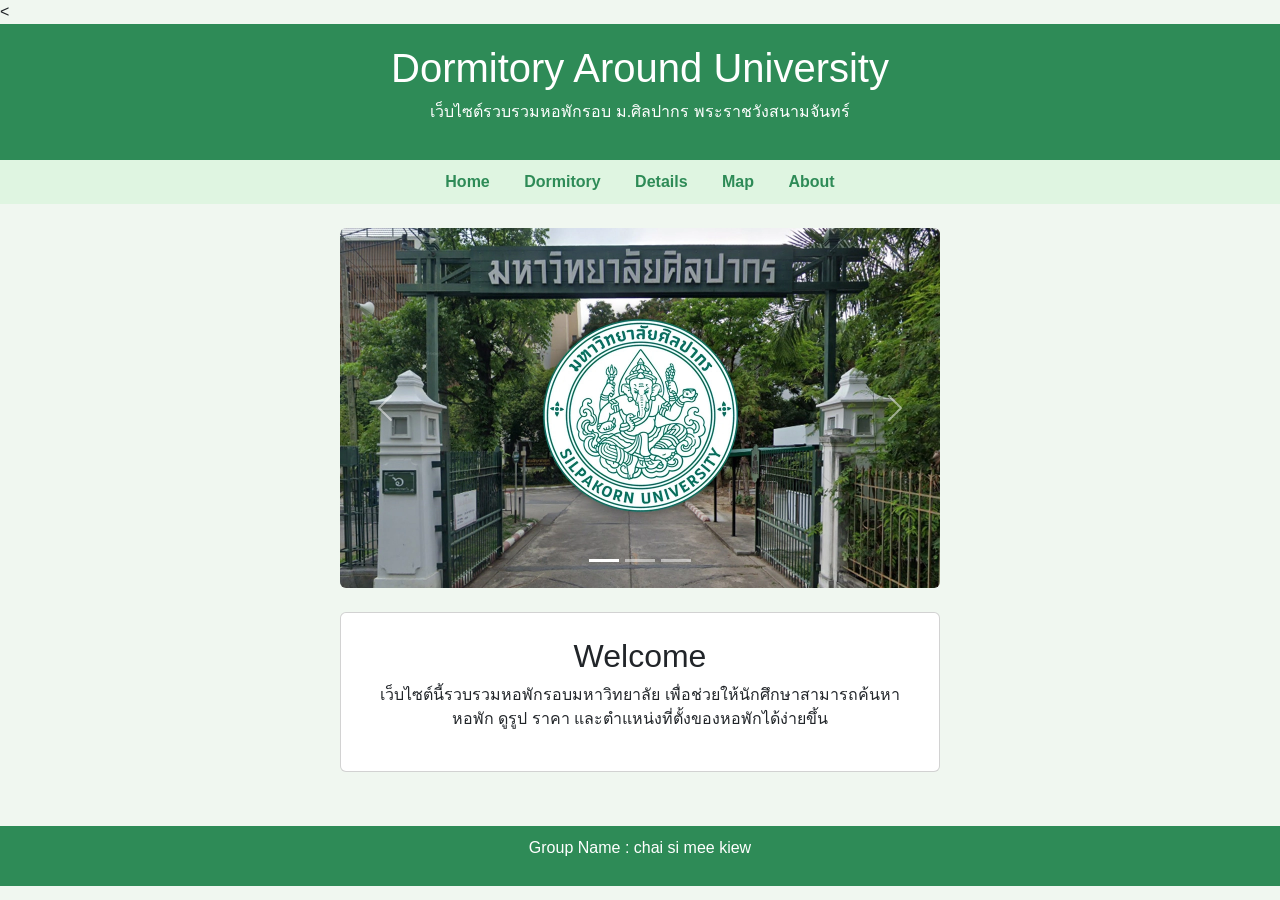
<file: index.html>
<<!DOCTYPE html>
<html>
<head>
<meta name="viewport" content="width=device-width, initial-scale=1.0">
<title>Dormitory Around University</title>
<link href="https://cdn.jsdelivr.net/npm/bootstrap@5.3.0/dist/css/bootstrap.min.css" rel="stylesheet">

<style>
body {
    font-family: Arial;
    background-color: #f0f7f0;
}

header {
    background: #2e8b57;
    color: white;
    text-align: center;
    padding: 20px;
}

nav.mynav {
    background: #dff5e1;
    text-align: center;
    padding: 10px;
}

nav.mynav a {
    margin: 15px;
    text-decoration: none;
    color: #2e8b57;
    font-weight: bold;
}

nav.mynav a:hover {
    color: white;
    background-color: #228B22;
    padding: 5px 8px;
    border-radius: 5px;
}

.carousel-item img {
    height: 360px;
    object-fit: cover;
}

footer {
    background: #2e8b57;
    color: white;
    text-align: center;
    padding: 10px;
    margin-top: 30px;
}
</style>
</head>

<body>

<header>
    <h1>Dormitory Around University</h1>
    <p>เว็บไซต์รวบรวมหอพักรอบ ม.ศิลปากร พระราชวังสนามจันทร์</p>
</header>

<nav class="mynav">
    <a href="#">Home</a>
    <a href="#">Dormitory</a>
    <a href="#">Details</a>
    <a href="#">Map</a>
    <a href="#">About</a>
</nav>

<section class="text-center py-4">

    <div id="myCarousel" class="carousel slide mx-auto mb-4" style="max-width:600px;" data-bs-ride="carousel">

        <div class="carousel-indicators">
            <button type="button" data-bs-target="#myCarousel" data-bs-slide-to="0" class="active"></button>
            <button type="button" data-bs-target="#myCarousel" data-bs-slide-to="1"></button>
            <button type="button" data-bs-target="#myCarousel" data-bs-slide-to="2"></button>
        </div>

        <div class="carousel-inner rounded">
            <div class="carousel-item active">
                <img src="silpakorn.png" class="d-block w-100">
            </div>
            <div class="carousel-item">
                <img src="image1.png" class="d-block w-100">
            </div>
            <div class="carousel-item">
                <img src="image2.png" class="d-block w-100">
            </div>
        </div>

        <button class="carousel-control-prev" type="button" data-bs-target="#myCarousel" data-bs-slide="prev">
            <span class="carousel-control-prev-icon"></span>
        </button>
        <button class="carousel-control-next" type="button" data-bs-target="#myCarousel" data-bs-slide="next">
            <span class="carousel-control-next-icon"></span>
        </button>

    </div>

    <div class="card mx-auto p-4" style="max-width:600px;">
        <h2>Welcome</h2>
        <p>เว็บไซต์นี้รวบรวมหอพักรอบมหาวิทยาลัย เพื่อช่วยให้นักศึกษาสามารถค้นหาหอพัก ดูรูป ราคา และตำแหน่งที่ตั้งของหอพักได้ง่ายขึ้น</p>
    </div>

</section>

<footer>
    <p>Group Name : chai si mee kiew</p>
</footer>

<script src="https://cdn.jsdelivr.net/npm/bootstrap@5.3.0/dist/js/bootstrap.bundle.min.js"></script>
</body>
</html>
</file>
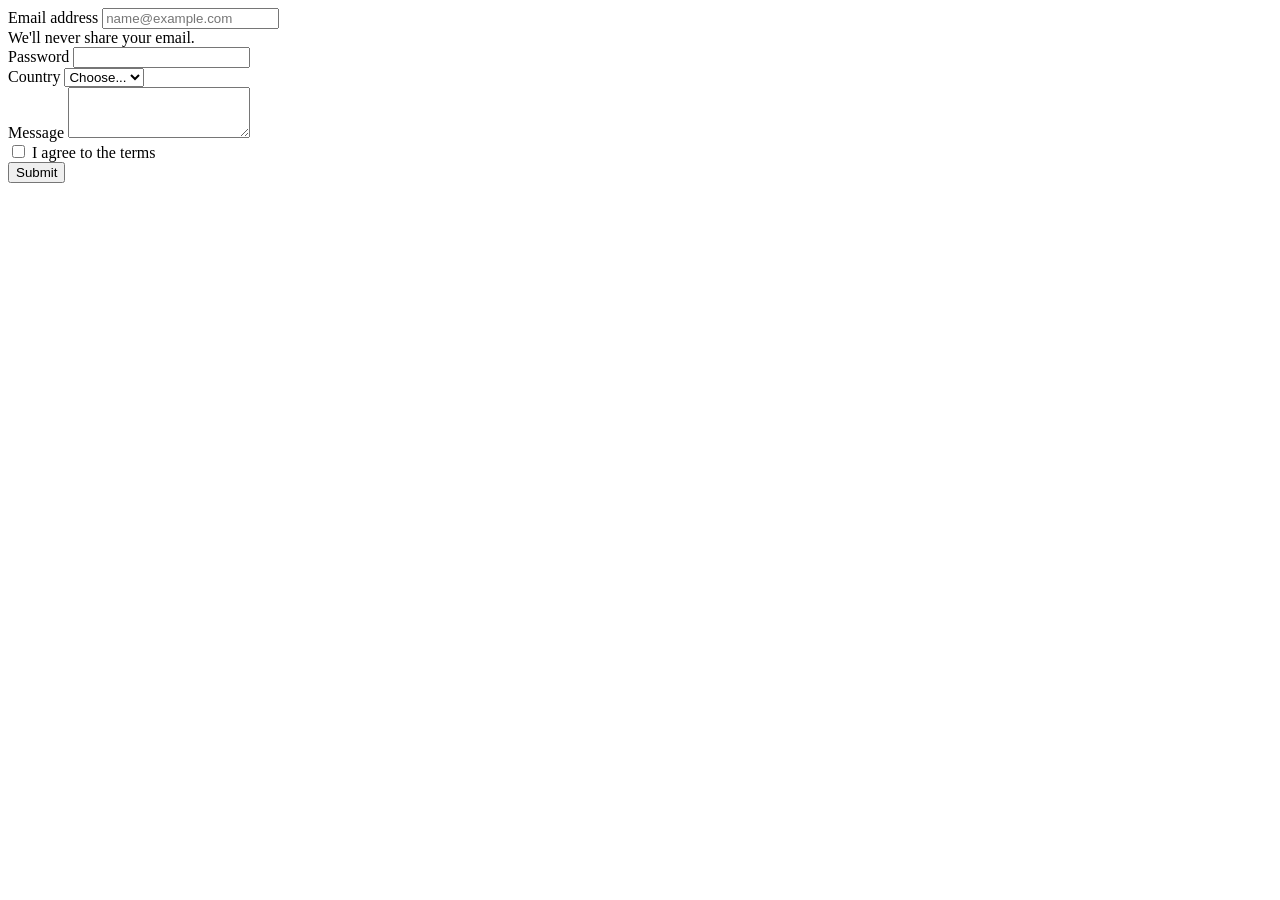
<file: form-controls.html>
<html>
    <head>
        <meta charset="utf-8">
        <meta name="viewport" content="width=device-width, initial-scale=1.0">
        <title>My form page</title>
        <link rel="preconnect" href="https://fonts.googleapis.com">
        <link href="https://fonts.googleapis.com/css2?family=Sarabun:wght@400;600;700&display=swap"
      rel="stylesheet">
    </head>
    <body>
        <div class="container-fluid">
<form>
    <!-- Text Input -->
    <div class="mb-3">
        <label for="email" class="form-label">Email address</label>
        <input type="email" class="form-control" id="email" 
               placeholder="name@example.com">
        <div class="form-text">We'll never share your email.</div>
    </div>
    
    <!-- Password -->
    <div class="mb-3">
        <label for="password" class="form-label">Password</label>
        <input type="password" class="form-control" id="password">
    </div>
    
    <!-- Select -->
    <div class="mb-3">
        <label for="country" class="form-label">Country</label>
        <select class="form-select" id="country">
            <option selected>Choose...</option>
            <option value="th">Thailand</option>
            <option value="us">USA</option>
        </select>
    </div>
    
    <!-- Textarea -->
    <div class="mb-3">
        <label for="message" class="form-label">Message</label>
        <textarea class="form-control" id="message" rows="3"></textarea>
    </div>
    
    <!-- Checkbox -->
    <div class="form-check mb-3">
        <input class="form-check-input" type="checkbox" id="agree">
        <label class="form-check-label" for="agree">
            I agree to the terms
        </label>
    </div>
    
    <button type="submit" class="btn btn-primary">Submit</button>
</form>
</body>
</html>
</file>
